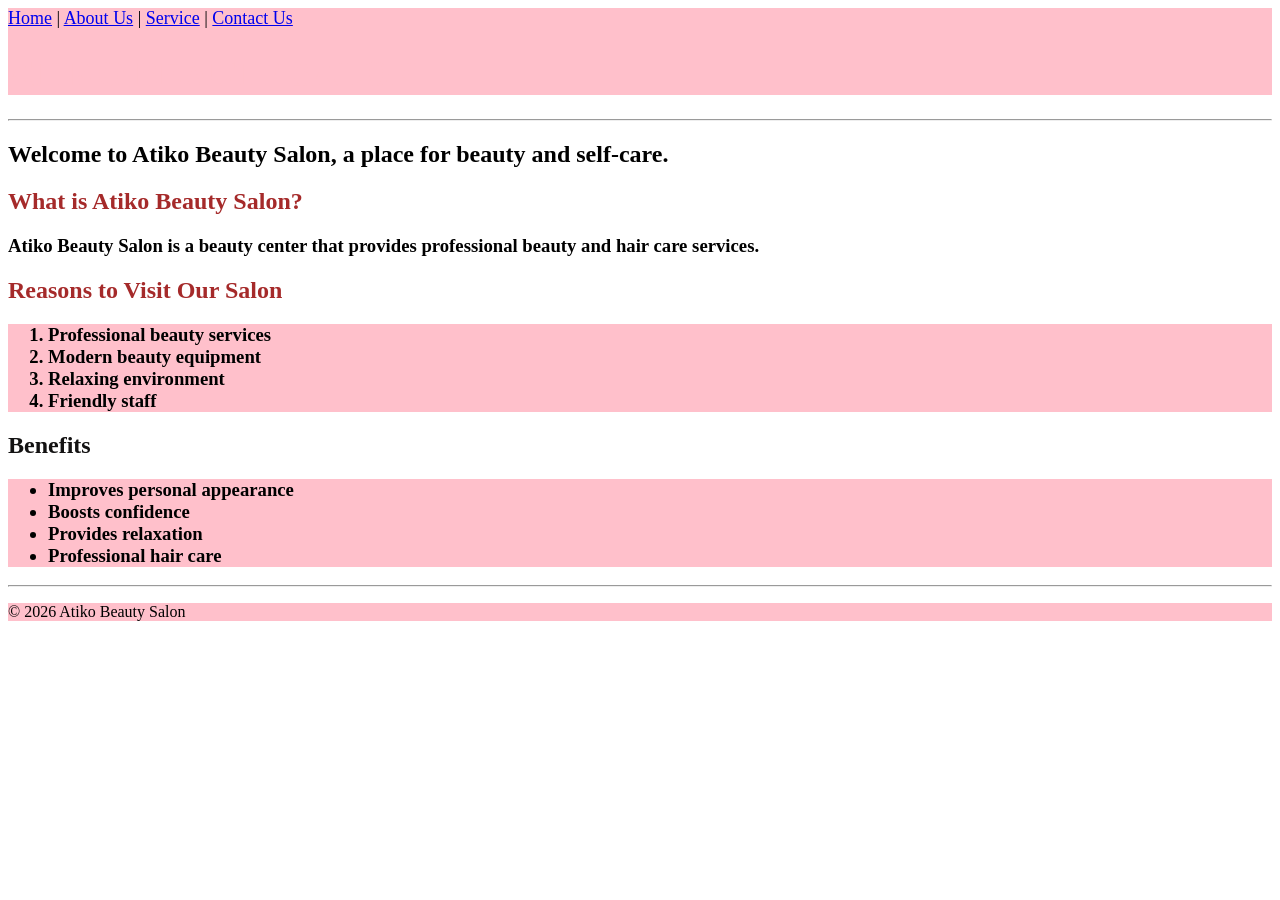
<file: index.html>
<!DOCTYPE html>
<html>
<head>
<title >Atiko Beauty Salon - Home</title>
</head>
<body>

<header style="background-color: pink ;font-size: large;">

<nav>
<a href="index.html">Home</a> |
<a href="about.html">About Us</a> |
<a href="service.html">Service</a> |
<a href="contact.html">Contact Us</a>
</nav>

<h1 style="color: pink;" >ATIKO BEAUTY SALON</h1>

</header>

<hr>

<p><h2 style="color: black">Welcome to Atiko Beauty Salon, a place for beauty and self-care.</h2></p>

<main>

<h2 style=color:brown >What is Atiko Beauty Salon?</h2>
<p><h3>Atiko Beauty Salon is a beauty center that provides professional beauty and hair care services.</h3></p>

<h2 style="color:  brown;">Reasons to Visit Our Salon</h2>
<ol style="background-color: pink;" ><h3>
  
<li style=>Professional beauty services</li>
<li>Modern beauty equipment</li>
<li>Relaxing environment</li>
<li>Friendly staff</li>
</ol></h3>

<h2 style="color:rgb(19, 18, 18) ">Benefits</h2>
<ul style="background-color: pink;"><h3>
<li>Improves personal appearance</li>
<li>Boosts confidence</li>
<li>Provides relaxation</li>
<li>Professional hair care</li>
</ul></h3>
</main>

<hr>

<footer style="background-color:pink"font-size:large>
<p><h3">© 2026 Atiko Beauty Salon</h3></p>
</footer>

</body>
</html>
</file>
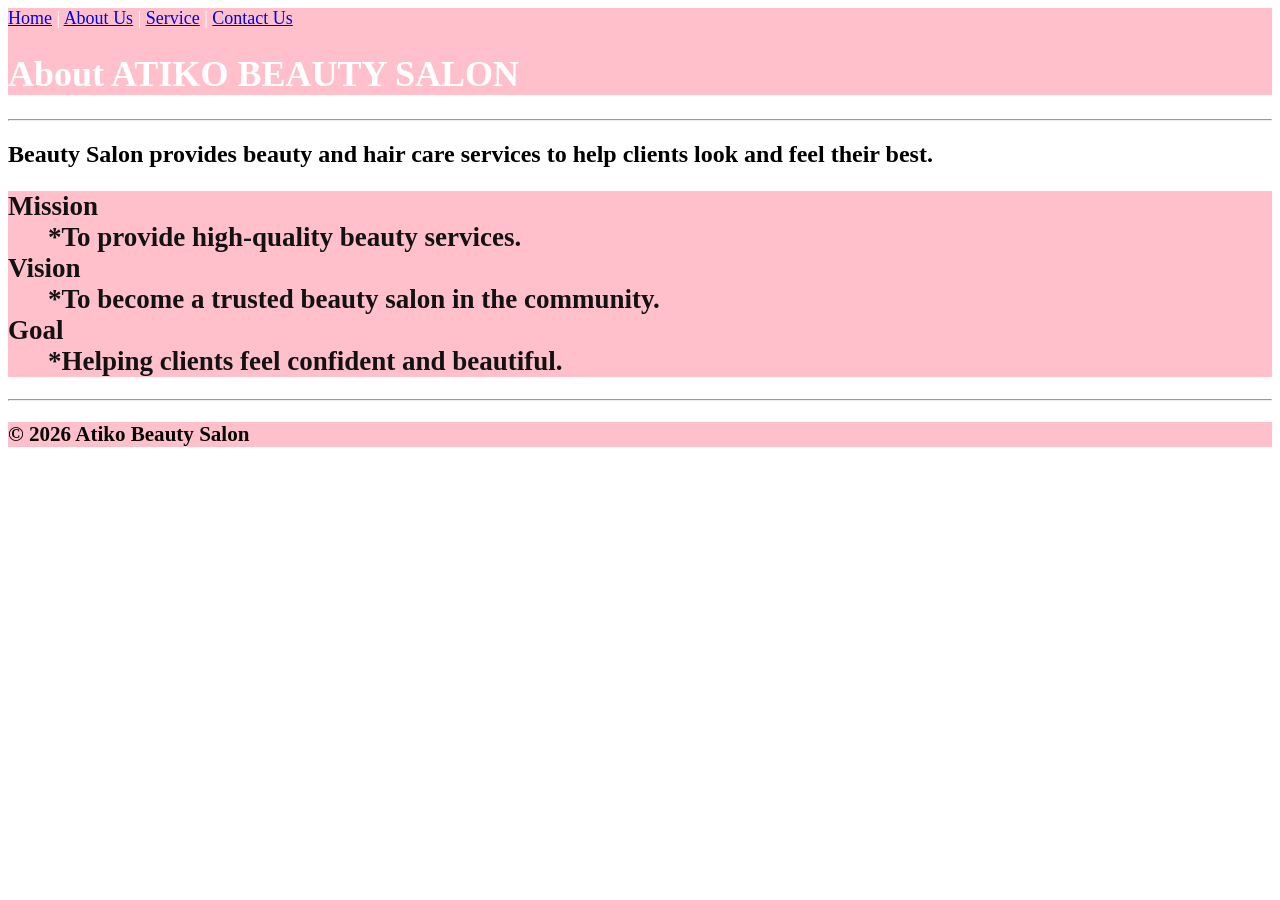
<file: about.html>
<!DOCTYPE html>
<html>
<head>
<title>Atiko Beauty Salon - About Us</title>
<link rel="stylesheet" href="styl.css">

</head>

<body>

<header>

<nav>
<a href="index.html">Home</a> |
<a href="about.html">About Us</a> |
<a href="service.html">Service</a> |
<a href="contact.html">Contact Us</a>
</nav>

<h1>About ATIKO BEAUTY SALON</h1>

</header>

<hr>
<main>

<p><h2> Beauty Salon provides beauty and hair care services to help clients look and feel their best.</h2></p>

<dl><h2>
<dt>Mission</dt>
<dd>*To provide high-quality beauty services.</dd>

<dt>Vision</dt>
<dd>*To become a trusted beauty salon in the community.</dd>

<dt>Goal</dt>
<dd>*Helping clients feel confident and beautiful.</dd>
</dl></h2>

</main>

<hr>

<footer>
<p><h3>© 2026 Atiko Beauty Salon</h3></p>
</footer>

</body>
</html>
</file>
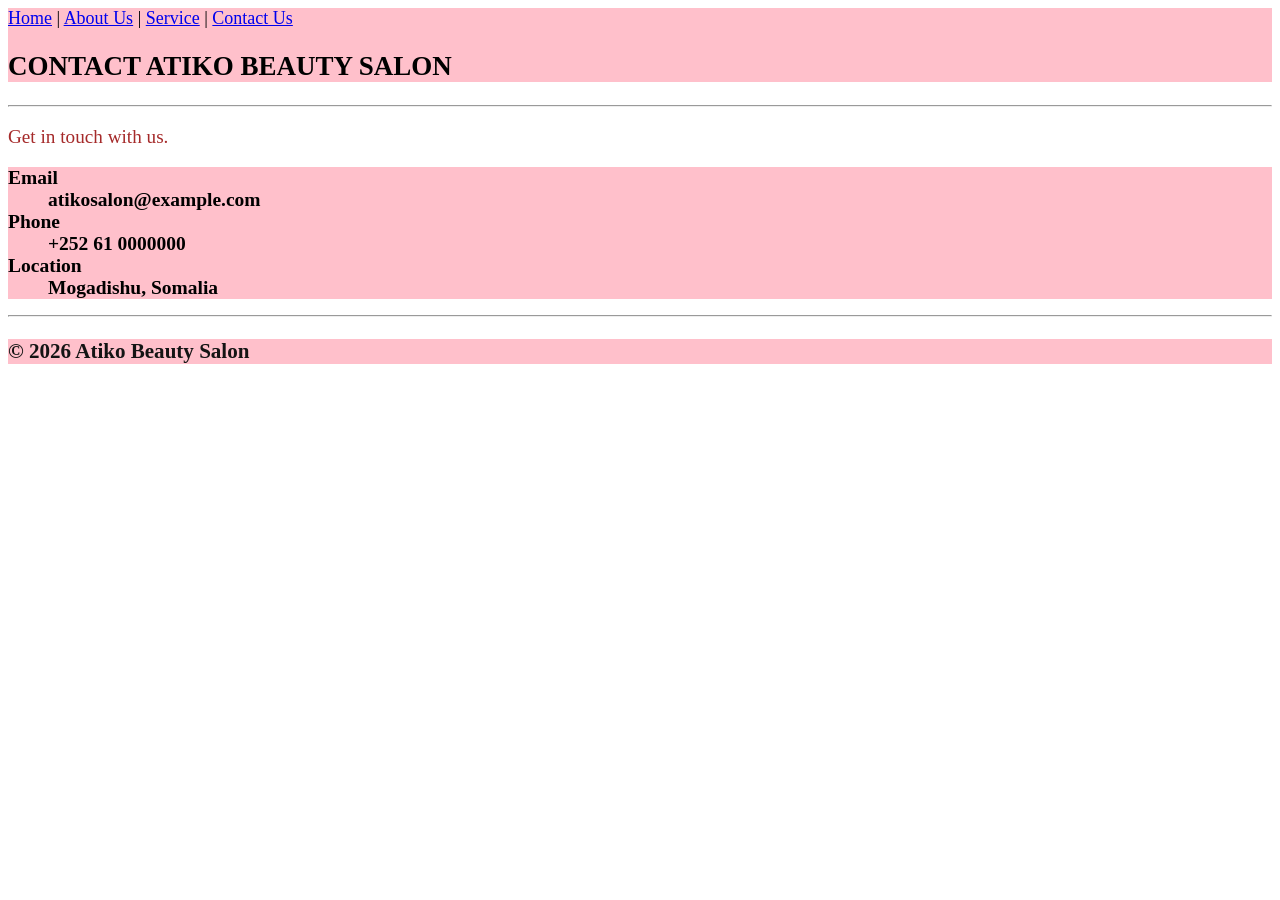
<file: contact.html>
<!DOCTYPE html>
<html>
<head>
<title>Atiko Beauty Salon - Contact Us</title>
<style>
    P{
        color:brown;
        font-size: larger;

    }
    dl{
         color: pink;
        font-size: small;
        color: black;
        background-color: pink;
    }
footer{
         color: rgb(20, 20, 20);
        font-size: large;
        background-color: pink;

    }
 header{
    background-color: pink;
    font-size: large;
 }

</style>
</head>

<body>
 
<header>

<nav>
<a href="index.html">Home</a> |
<a href="about.html">About Us</a> |
<a href="service.html">Service</a> |
<a href="contact.html">Contact Us</a>
</nav>

<h2>CONTACT ATIKO BEAUTY SALON</h2>

</header>

<hr>

<p>Get in touch with us.</p>

<main>

<dl><h2>
<dt>Email</dt>
<dd>atikosalon@example.com</dd>

<dt>Phone</dt>
<dd>+252 61 0000000</dd>

<dt>Location</dt>
<dd>Mogadishu, Somalia</dd>
</dl></h2>

</main>

<hr>

<footer> 
<p><h3>© 2026 Atiko Beauty Salon</h3></p>
</footer>

</body>
</html>
</file>
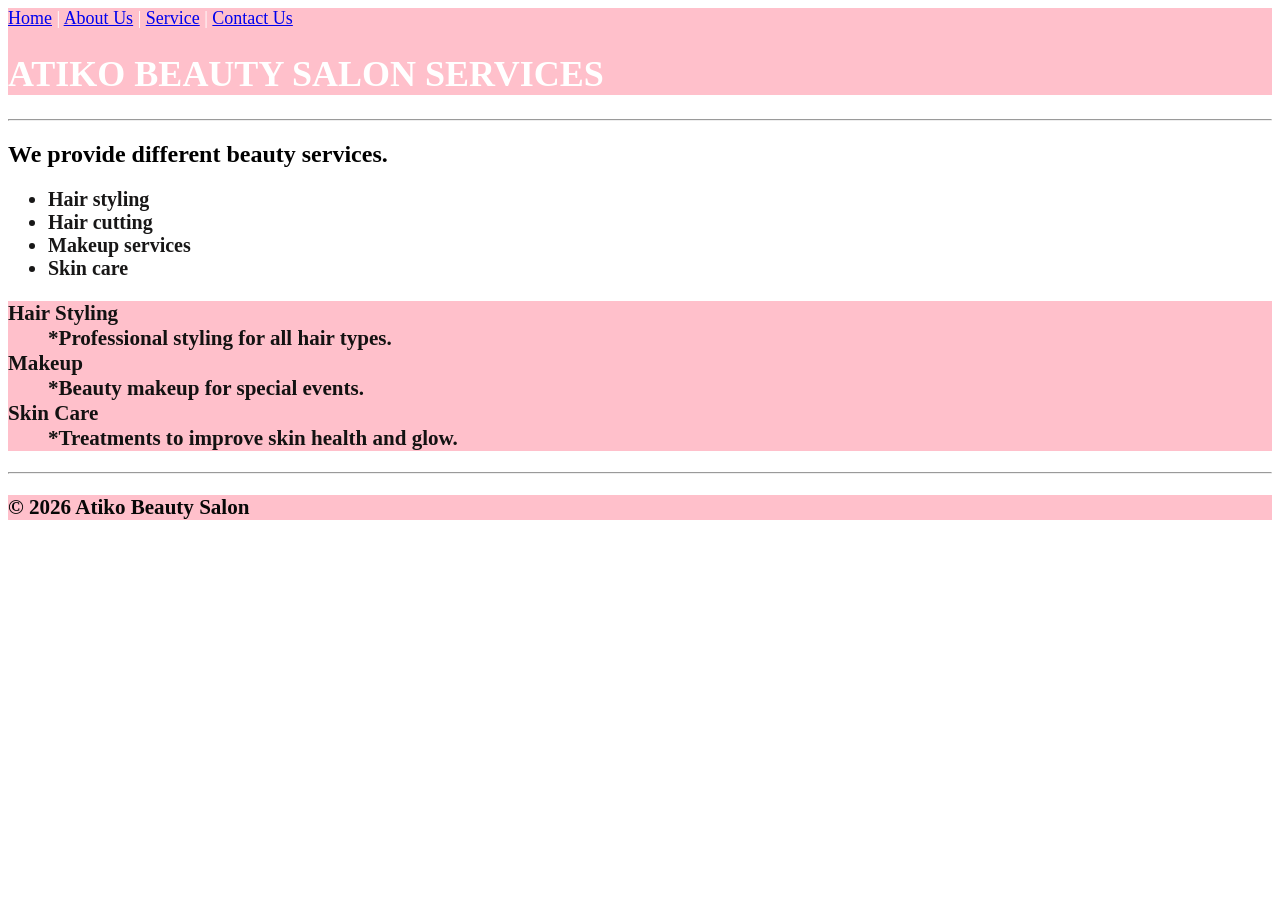
<file: service.html>
<!DOCTYPE html>
<html>
<head>
<title>Atiko Beauty Salon - Service</title>
<link rel="stylesheet" href="styl.css">
</head>

<body>

<header>

<nav>
<a href="index.html">Home</a> |
<a href="about.html">About Us</a> |
<a href="service.html">Service</a> |
<a href="contact.html">Contact Us</a>
</nav>

<h1>ATIKO BEAUTY SALON SERVICES</h1>

</header>

<hr>

<p><h2>We provide different beauty services.</h2></p>

<main>
<ul><h2>
<li>Hair styling</li>
<li>Hair cutting</li>
<li>Makeup services</li>
<li>Skin care</li>
</ul></h2>
<dl><h3>
<dt>Hair Styling</dt>
<dd>*Professional styling for all hair types.</dd>

<dt>Makeup</dt>
<dd>*Beauty makeup for special events.</dd>

<dt>Skin Care</dt>
<dd>*Treatments to improve skin health and glow.</dd>
</dl></h3>

</main>

<hr>

<footer>
<p><h3>© 2026 Atiko Beauty Salon</h3></p>
</footer>

</body>
</html>
</file>
<file: styl.css>
header{
    background-color: pink;
    color: #fff;
    font-size: large
}
ul{
background-color: ;
    color: #181717;
    font-size: smaller
}
ol{
 background-color: pink;
    color: #fff;
    font-size: smaller   
}
dl{
  background-color: pink;
    color: #131212;
    font-size: large;     
}
footer{
    background-color: pink;
    color: #070707;
    font-size:large
}
</file>
